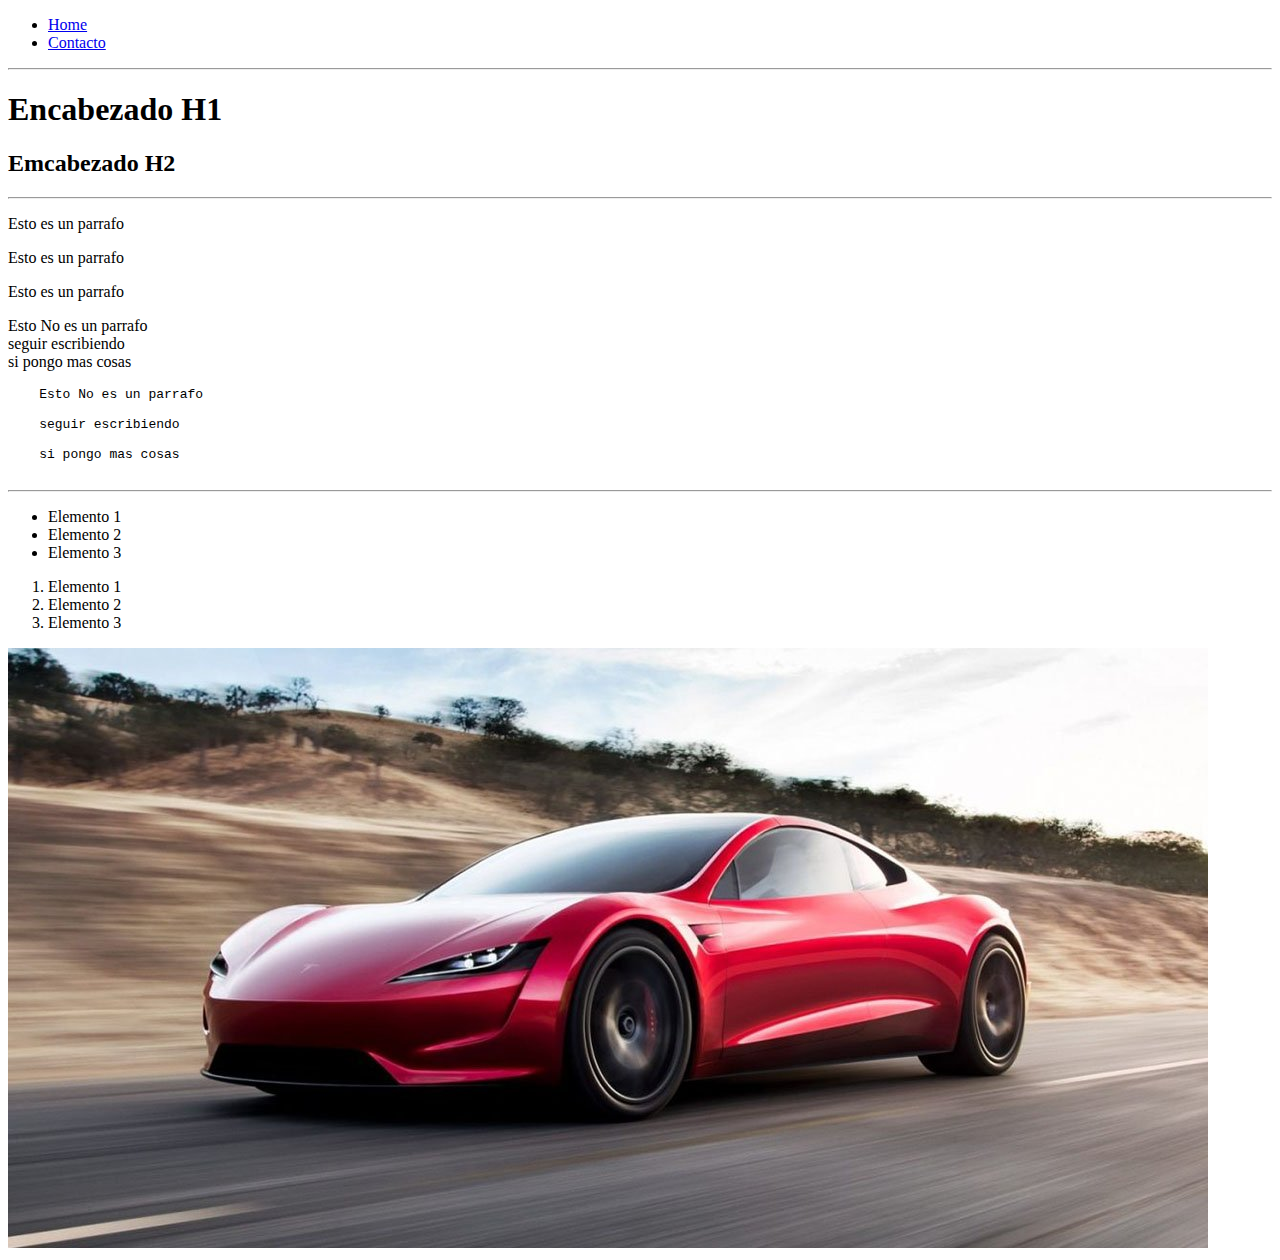
<file: Deber esjercicois Estructura de Datos/Aprende HTML y CSS desde cero [Curso Exprés]/index.html>
<!DOCTYPE html>
<html lang="es">
<head>
    <meta charset="UTF-8">
    <meta http-equiv="X-UA-Compatible" content="IE=edge">
    <meta name="viewport" content="width=device-width, initial-scale=1.0">
    <title>Aprendiendo HTML basico</title>
</head>
<body>
    <ul>
        <li>
            <a href="index.html">Home</a>
        </li>
        <li>
            <a href="contacto.html">Contacto</a>
        </li>
        
    </ul>
    
    <hr>
    
    <h1>Encabezado H1</h1>
    <h2>Emcabezado H2</h2>

    <hr>

    <p>Esto es un parrafo</p>
    <p>Esto es un parrafo</p>
    <p>Esto es un parrafo</p>

    <p>Esto No es un parrafo <br>
    seguir escribiendo <br>
    si pongo mas cosas</p>

    <pre>
    Esto No es un parrafo <br>
    seguir escribiendo <br>
    si pongo mas cosas
    </pre>

    <hr>
    <ul>
        <li>Elemento 1</li>
        <li>Elemento 2</li>
        <li>Elemento 3</li>
    </ul>

    <ol>
        <li>Elemento 1</li>
        <li>Elemento 2</li>
        <li>Elemento 3</li>
    </ol>

    <img src="./img/Auto-eléctrico-o-híbrido-2.jpg" alt="Foto de un coche">
</body>
</html>
</file>
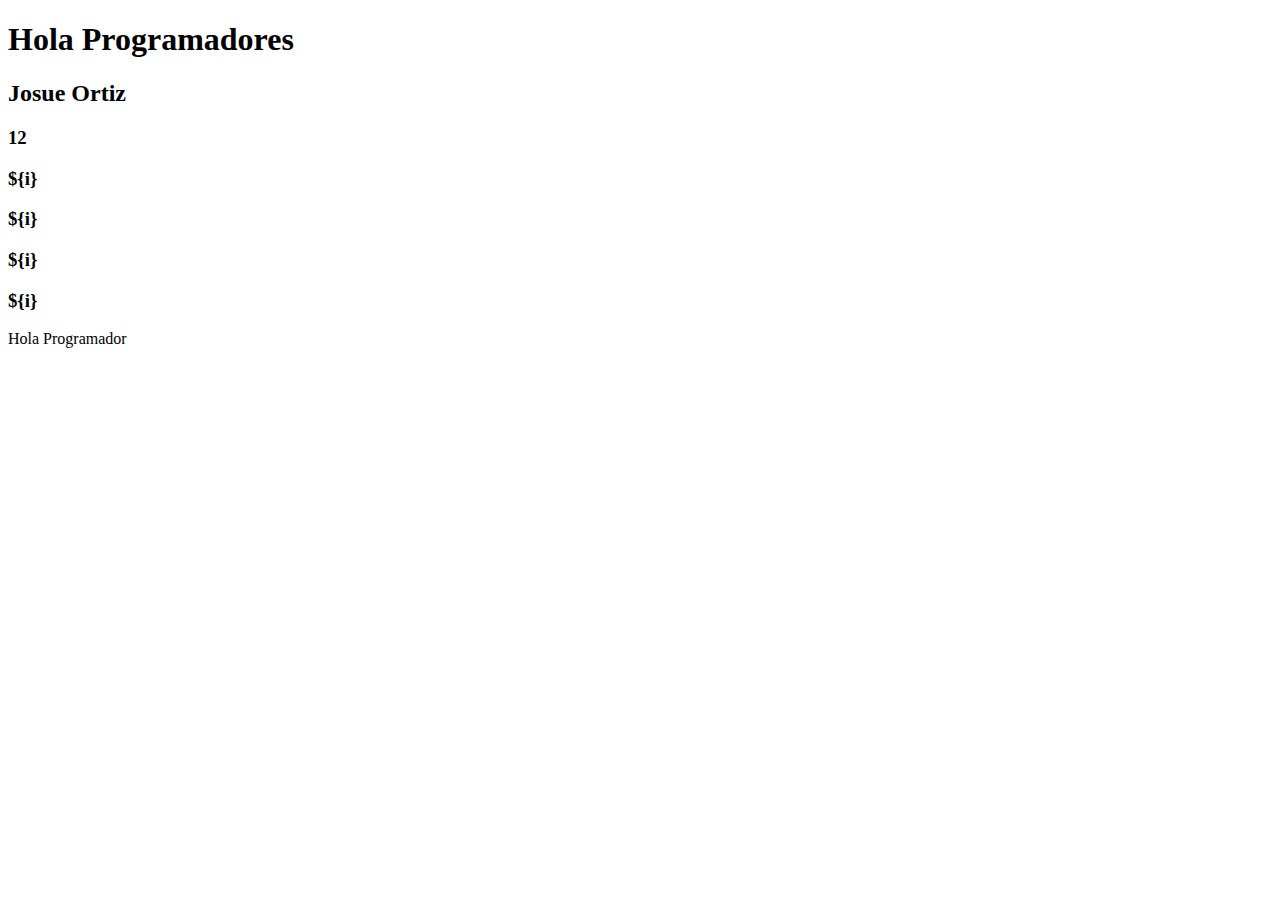
<file: Deber esjercicois Estructura de Datos/Aprende JAVASCRIPT RÁPIDO/index.html>
<!DOCTYPE html>
<html lang="es">
<head>
    <meta charset="UTF-8">
    <meta http-equiv="X-UA-Compatible" content="IE=edge">
    <meta name="viewport" content="width=device-width, initial-scale=1.0">
    <title>Aprendiendo JavaScript</title>
</head>
<body>
    <h1> Hola Programadores</h1>
    <div id = "contenido"></div>
    <script src="main.js"></script>
</body>
</html>
</file>
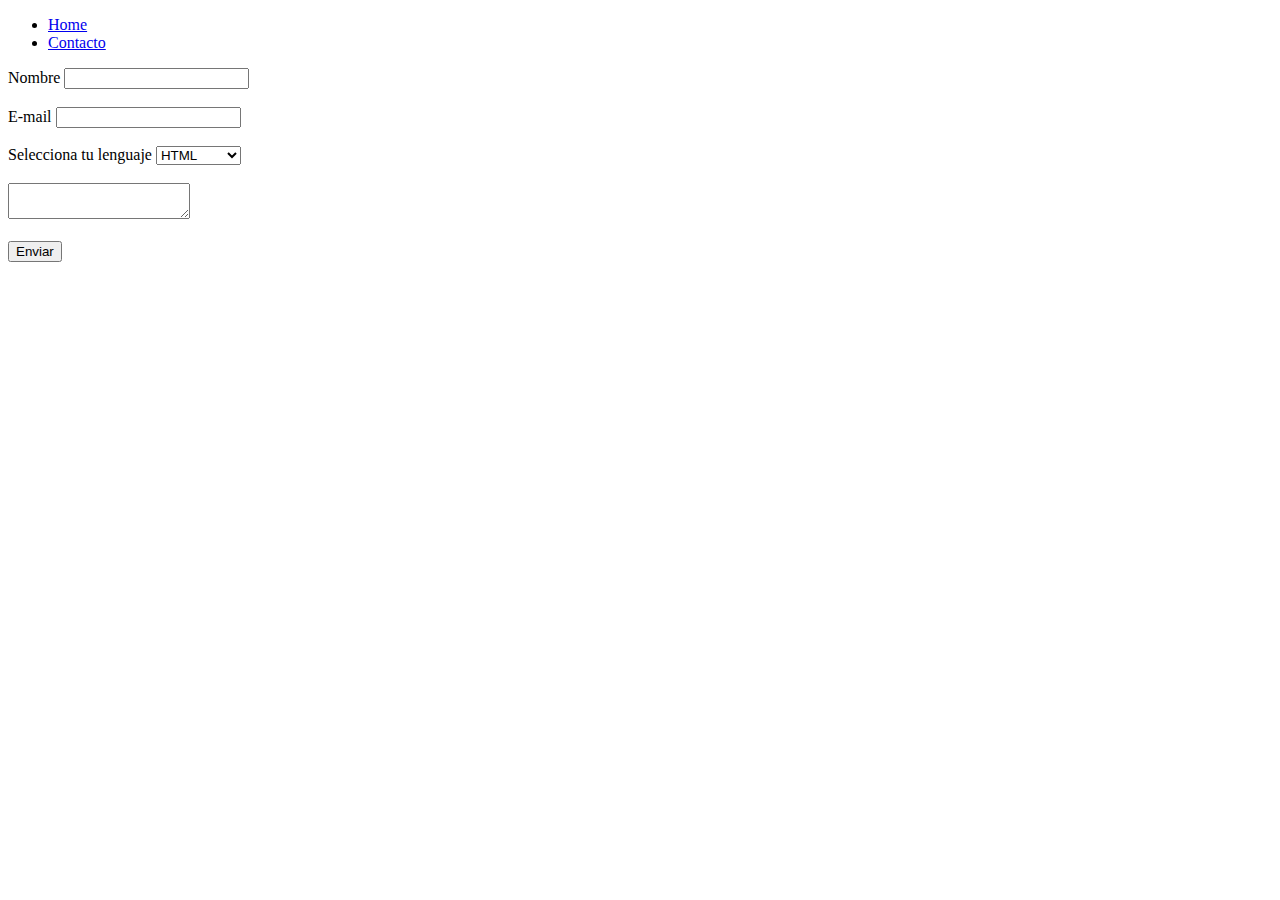
<file: Deber esjercicois Estructura de Datos/Aprende HTML y CSS desde cero [Curso Exprés]/contacto.html>
<!DOCTYPE html>
<html lang="en">
<head>
    <meta charset="UTF-8">
    <meta http-equiv="X-UA-Compatible" content="IE=edge">
    <meta name="viewport" content="width=device-width, initial-scale=1.0">
    <title>Contacto Aprendiendo HTMLt</title>
</head>
<body>
    <ul>
        <li>
            <a href="index.html">Home</a>
        </li>
        <li>
            <a href="contacto.html">Contacto</a>
        </li>
        
    </ul>

    <form>
        <label>Nombre</label>
        <input type="text" name="nombre"><br><br>

        <label>E-mail</label>
        <input type="email" name="email"><br><br>

        <label>Selecciona tu lenguaje</label>
        <select>
            <option>HTML</option>
            <option>CSS</option>
            <option>JavaScript</option>
        </select><br><br>

        <textarea></textarea><br><br>
        
        <input type="submit" value="Enviar">
    </form>
    
</body>
</html>
</file>
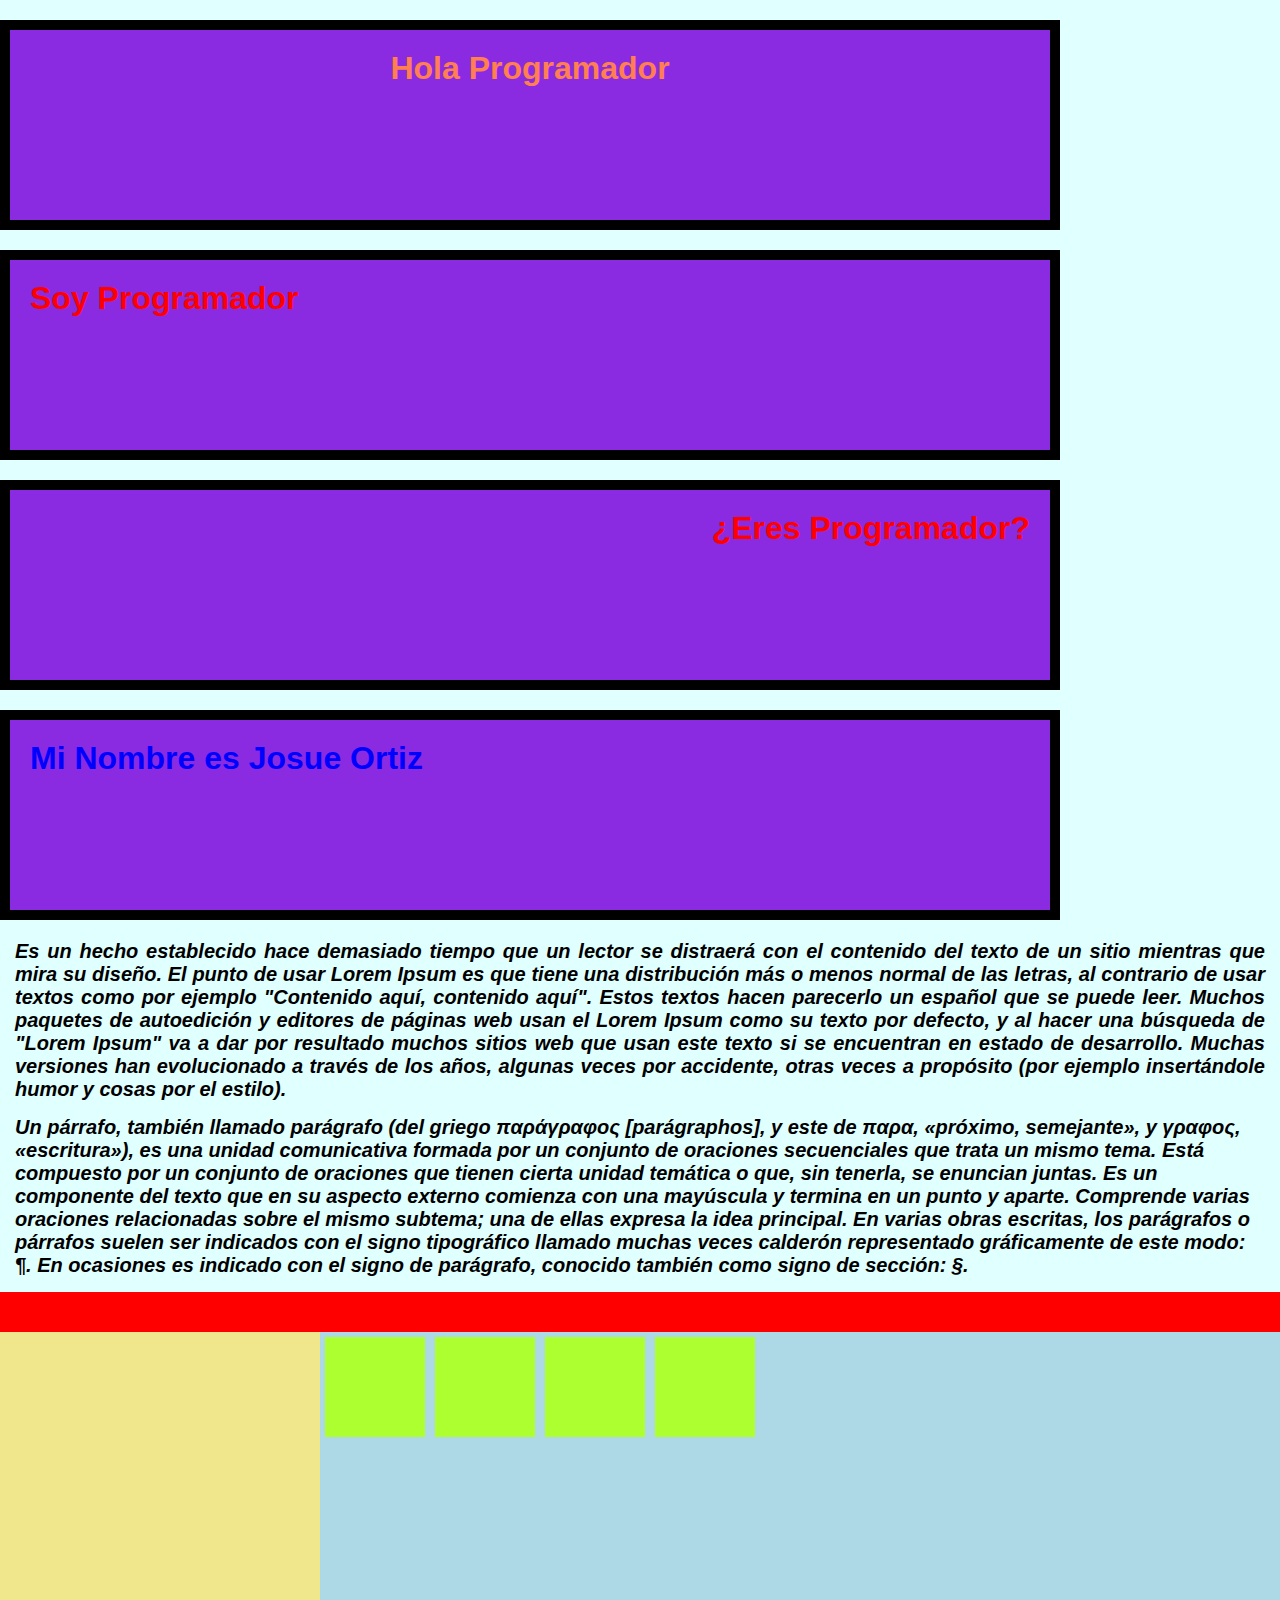
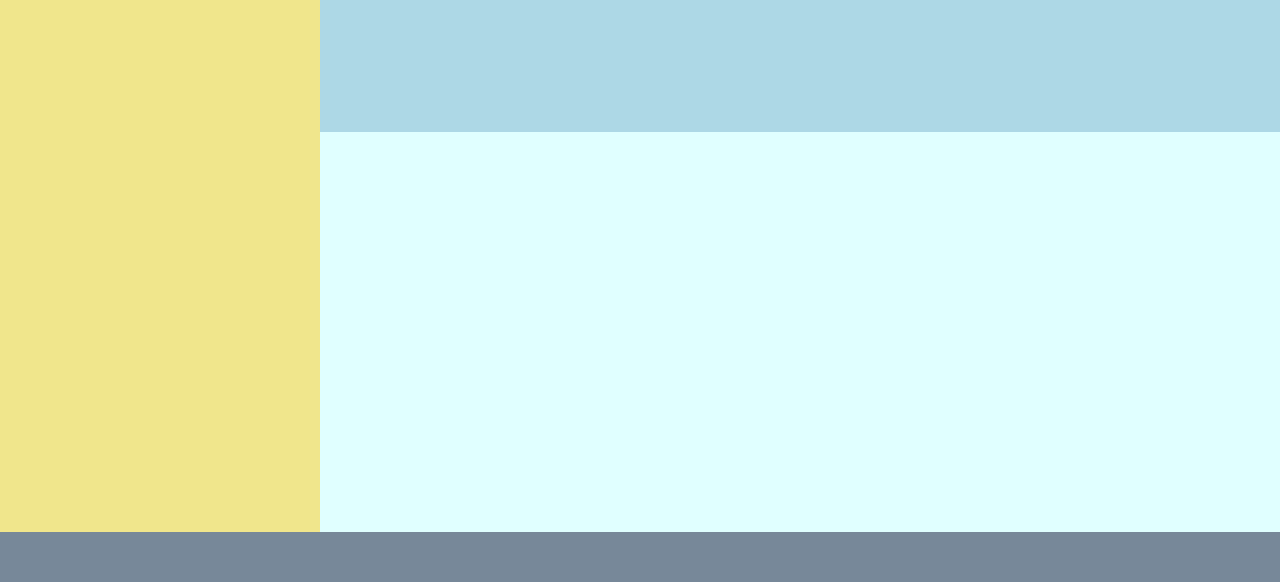
<file: Deber esjercicois Estructura de Datos/Aprende HTML y CSS desde cero [Curso Exprés]/index2.html>
<!DOCTYPE html>
<html lang="en">
<head>
    <meta charset="UTF-8">
    <meta http-equiv="X-UA-Compatible" content="IE=edge">
    <meta name="viewport" content="width=device-width, initial-scale=1.0">
    <title>Aprendiendo CSS</title>
    <link rel="stylesheet" href="styles.css">
</head>
<body>
    <h1 class="text-center">Hola Programador</h1>
    <h1 class="text-left">Soy Programador</h1>
    <h1 class="text-right">¿Eres Programador?</h1>
    <h1 id="cabezera4">Mi Nombre es Josue Ortiz</h1>
    
    <p class="text-justify">Es un hecho establecido hace demasiado tiempo que un lector se distraerá con el contenido del texto de un sitio mientras que mira su diseño. El punto de usar Lorem Ipsum es que tiene una distribución más o menos normal de las letras, al contrario de usar textos como por ejemplo "Contenido aquí, contenido aquí". Estos textos hacen parecerlo un español que se puede leer. Muchos paquetes de autoedición y editores de páginas web usan el Lorem Ipsum como su texto por defecto, y al hacer una búsqueda de "Lorem Ipsum" va a dar por resultado muchos sitios web que usan este texto si se encuentran en estado de desarrollo. Muchas versiones han evolucionado a través de los años, algunas veces por accidente, otras veces a propósito (por ejemplo insertándole humor y cosas por el estilo).</p>
    
    <p>Un párrafo, también llamado parágrafo (del griego παράγραφος [parágraphos], y este de παρα, «próximo, semejante», y γραφος, «escritura»), es una unidad comunicativa formada por un conjunto de oraciones secuenciales que trata un mismo tema. Está compuesto por un conjunto de oraciones que tienen cierta unidad temática o que, sin tenerla, se enuncian juntas. Es un componente del texto que en su aspecto externo comienza con una mayúscula y termina en un punto y aparte. Comprende varias oraciones
         relacionadas sobre el mismo subtema; una de ellas expresa la idea principal.
        En varias obras escritas, los parágrafos o párrafos suelen ser indicados con el signo tipográfico llamado muchas veces calderón representado gráficamente de este modo: ¶. En ocasiones es indicado con el signo de parágrafo, 
        conocido también como signo de sección: §.</p>

    <div class="header"></div>
    <div class="sidebar"></div>
    <div class="content">
        <div class="box"></div>
        <div class="box"></div>
        <div class="box"></div>
        <div class="box"></div>
    </div>
    <div class="footer"></div>

</body>
</html>
</file>
<file: Deber esjercicois Estructura de Datos/Aprende HTML y CSS desde cero [Curso Exprés]/styles.css>
*{
    margin: 0;
}
body{
    background-color: lightcyan;
    font-family: Verdana, Geneva, Tahoma, sans-serif;
}
h1{
    color: red;
    background-color: blueviolet;
    margin-bottom: 20px;
    margin-top: 20px;
    padding: 20px;
    border: 10px solid black;
    width: 1000px;
    height: 150px;
}
#cabezera4{
    color: blue;
}
.text-center{
    color: coral;
    text-align: center;
}
.text-left{
    text-align: left;
}
.text-right{
    text-align: right;
}
.text-justify{
    text-align: justify;
}
p{
    margin: 15px;
    font-size: 20px;
    font-weight: bold;
    font-style: italic;
}
.box{
    width: 100px;
    height: 100px;
    background: greenyellow;
    margin: 5px;
    float: left;
}
.header{
    background: red;
    float: left;
    height: 40px;
    width: 100%;
}
.sidebar{
    float: left;
    width: 25%;
    height: 800px;
    background-color: khaki;
}
.content{
    float: left;
    width: 75%;
    height: 400px;
    background-color: lightblue;
}
.footer{
    float: left;
    width: 100%;
    height: 50px;
    background-color: lightslategray;
}
</file>
